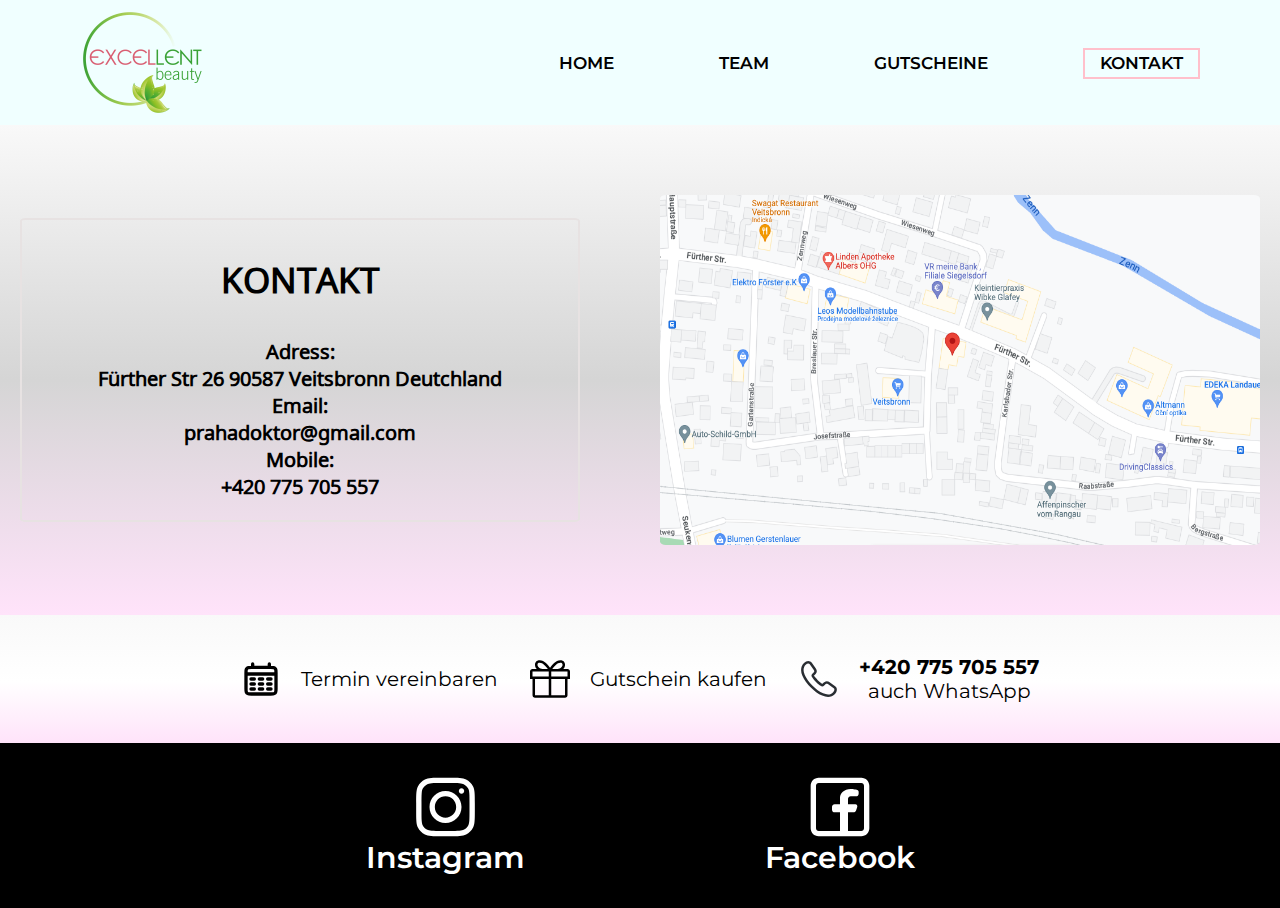
<file: index_2.html>
<!DOCTYPE html>
<html lang="en">
<head>
    <meta charset="UTF-8">
    <meta name="viewport" content="width=device-width, initial-scale=1.0">
    <link rel="stylesheet" href="style/style_2.css">
    <link rel="preconnect" href="https://fonts.googleapis.com">
    <link rel="preconnect" href="https://fonts.gstatic.com" crossorigin>
    <link href="https://fonts.googleapis.com/css2?family=Asap+Condensed&family=Montserrat:wght@500&display=swap" rel="stylesheet">
    <link rel="preconnect" href="https://fonts.googleapis.com">
    <link rel="preconnect" href="https://fonts.gstatic.com" crossorigin>
    <link href="https://fonts.googleapis.com/css2?family=Asap+Condensed&family=Montserrat:wght@500&family=Noto+Sans+Mro&display=swap" rel="stylesheet">
    <link rel="apple-touch-icon" sizes="180x180" href="favicon/apple-touch-icon.png">
    <link rel="icon" type="image/png" sizes="32x32" href="favicon/favicon-32x32.png">
    <link rel="icon" type="image/png" sizes="16x16" href="favicon/favicon-16x16.png">
    <link rel="manifest" href="favicon/site.webmanifest">
    <title>Stuido Excellent Beauty</title>
</head>
<body>

    
    <nav>
        <img src="img/logotip.png " alt="" id="logo">
        <ul>
            <li> <a href="index.html"> HOME </a> </li>
            <li> <a href="index_3.html"> TEAM </a> </li>
            <li> <a href="#"> GUTSCHEINE </a> </li>
            <li id="select"> <a href="#"> KONTAKT </a> </li>
        </ul>
    </nav>

    <main>
        <div class="content">
            <div class="text">
                <h3> KONTAKT </h3>
                <p id="subtitle"> 
                    Adress: <br>
                    <a id="sub_adress" href="https://goo.gl/maps/emuTyKJffqnfT8ZH6"> Fürther Str 26 90587 Veitsbronn Deutchland </a> <br>
                    Email: <br>
                    <a id="sub_mail" href="mailto:prahadoktro@gmail.com"> prahadoktor@gmail.com </a> <br>
                    Mobile: <br>
                    <a id="sub_tel" href="tel: +420 775 705 557"> +420 775 705 557 </a>                 
                </p>
            </div>
            
            <img id="img_gps" src="img/gps.png" alt="">
        </div>
    </main>


    <div class="footer_first">
        <div class="calendar">
            <img src="img/calendar.svg" alt="">
            <a href="#">Termin vereinbaren</a>
        </div>

        <div class="present">
            <img src="img/present.svg" alt="">
            <a href="#">Gutschein kaufen</a>
        </div>

        <div class="call">
            <img src="img/call.svg" alt="">
            <a href="#"> <strong>+420 775 705 557</strong><br>
                auch WhatsApp
            </a>
        </div>
    </div>

    <div class="footer_second">
        <div class="instagram">
            <img src="img/instagram.svg" alt="">
            <a href="https://www.instagram.com/excellent_beauty_nurnberg/?igshid=MzRlODBiNWFlZA%3D%3D">Instagram</a>
        </div>

        <div class="facebook">
            <img src="img/facebook.svg" alt="">
            <a href="https://www.instagram.com/excellent_beauty_nurnberg/?igshid=MzRlODBiNWFlZA%3D%3D">Facebook</a>
        </div>
</div>

</body>
</html>
</file>
<file: style/style_2.css>
html,body {
    width: 100%;
    margin: 0;
    background-color:azure;
    overflow-x: hidden;
}

:root {
    --font: 'Montserrat', sans-serif;;
}


nav {
    margin: 0px 0px 0px 0px;
    display: flex;
    flex-wrap: wrap;
    justify-content: space-between;
    align-items: center;
}

#logo {
    margin-left: 5em;
}

nav li {
    display: inline;
    margin-right: 5em;
    text-align: center;
    

}

nav a {
    text-decoration: none;
    color: black;
    font-family: var(--font);
    font-weight: 600;
    font-size: 17px;
    margin: 10px;
}

#select {
    padding: 5px;
    border: 2px solid pink;
}

main {
    background: rgb(255,227,250);
    background: linear-gradient(0deg, rgba(255,227,250,1) 0%, rgba(213,213,213,1) 48%, rgba(249,249,249,1) 100%);
}

.content {
    display: flex;
    align-items: center;
    justify-content: center;
    gap: 5em;
    padding: 20px;
}

.text {
    text-align: center;
    border: 2px solid rgb(231, 226, 226);
    border-radius: 1%;
    box-shadow: #c7c8c3;
    height: max-content;
    width: 40em;
    font-family: 'Noto Sans Mro', sans-serif;
    font-weight: 800;
    font-size: 30px;
}

#subtitle {
    font-size: 20px;
}

#sub_mail, #sub_tel, #sub_adress {
    text-decoration: none;
    color: black;
}

main img {
    margin: 50px 0px 50px 0px;
    height: 350px;
    width: 600px;
    border-radius: 1%;
}

.footer_first{
    display: flex;
    flex-wrap: wrap;
    justify-content: center;
    gap: 2em;
    padding: 0;
    background: rgb(255,227,250);
    background: linear-gradient(0deg, rgba(255,227,250,1) 0%, rgb(255, 255, 255) 48%, rgba(249,249,249,1) 100%);


}

.calendar, .present, .call {
    margin: 2em 0em 2em 0em;
    text-align: center;
    display: flex;
    align-items: center;
    font-size: 20px;
}

.calendar a, .present a, .call a {
    margin-left: 1em;
    font-family: var(--font);
    text-decoration: none;
    color: black;

    
}

.calendar img, .present img, .call img  {
    margin: 0;
    height: 40px;

}


.footer_second {
    background: black;
    display: flex;
    flex-wrap: wrap;
    justify-content: center;
    gap: 15em;
}

.instagram, .facebook {
    margin: 2em 0em 2em 0em;
    display: flex;
    flex-direction: column;
}

.instagram a, .facebook a {
    font-size: 30px;
    text-decoration: none;
    color: white;
    font-family: var(--font);
    font-weight: 600;
}

.instagram img, .facebook img {
    height: 4em;
}


@media screen and (max-width: 568px) {
    

    #logo {
        margin: 0em 0em 0em 0em;

    }

    nav {
        display: flex;
        justify-content: center;
    }

    nav ul {
        padding: 0;
        margin: 0;
    }

    nav li {
        display: inline-flex;
        margin: 0;
        border: 2px solid rgb(231, 226, 226);
    }

    nav a {
        font-size: 9px;
    }
    
   .content {
    margin-top: 3.5em;
    display: flex;
    flex-wrap: wrap-reverse;
    gap: 5em;

   }

   #img_gps {
    margin-bottom: 0;
    width: 350px;
    height: 250px;
   }

   .text {
    font-size: 15px;
    margin-bottom: 2em;
    border: 2px solid rgb(231, 231, 231);
   }

   .footer_first {
    gap: 0em;
   }

   .footer_second {
    gap: 3em;
   }

   .instagram img, .facebook img {
    height: 2.5em;
   }

   .instagram a, .facebook a {
    margin-top: 10px;
    font-size: 15px;
   }
}
</file>
